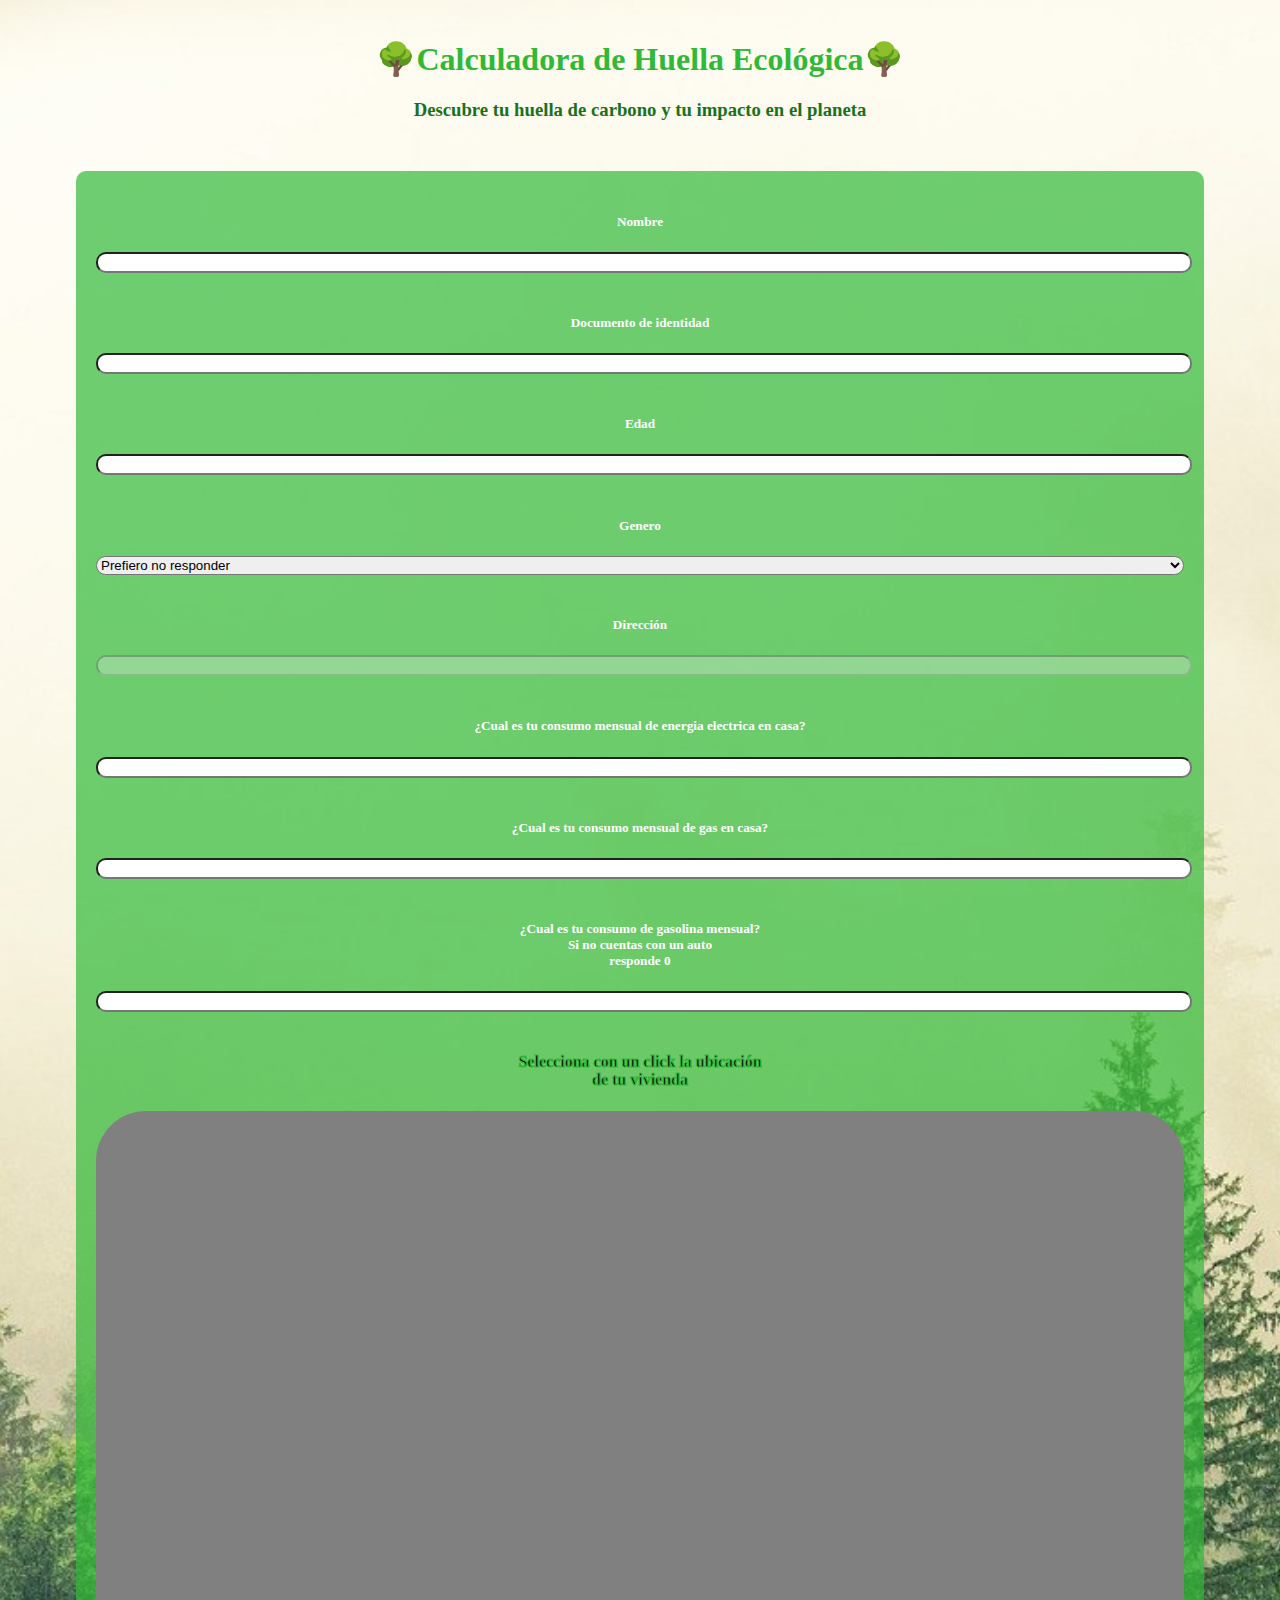
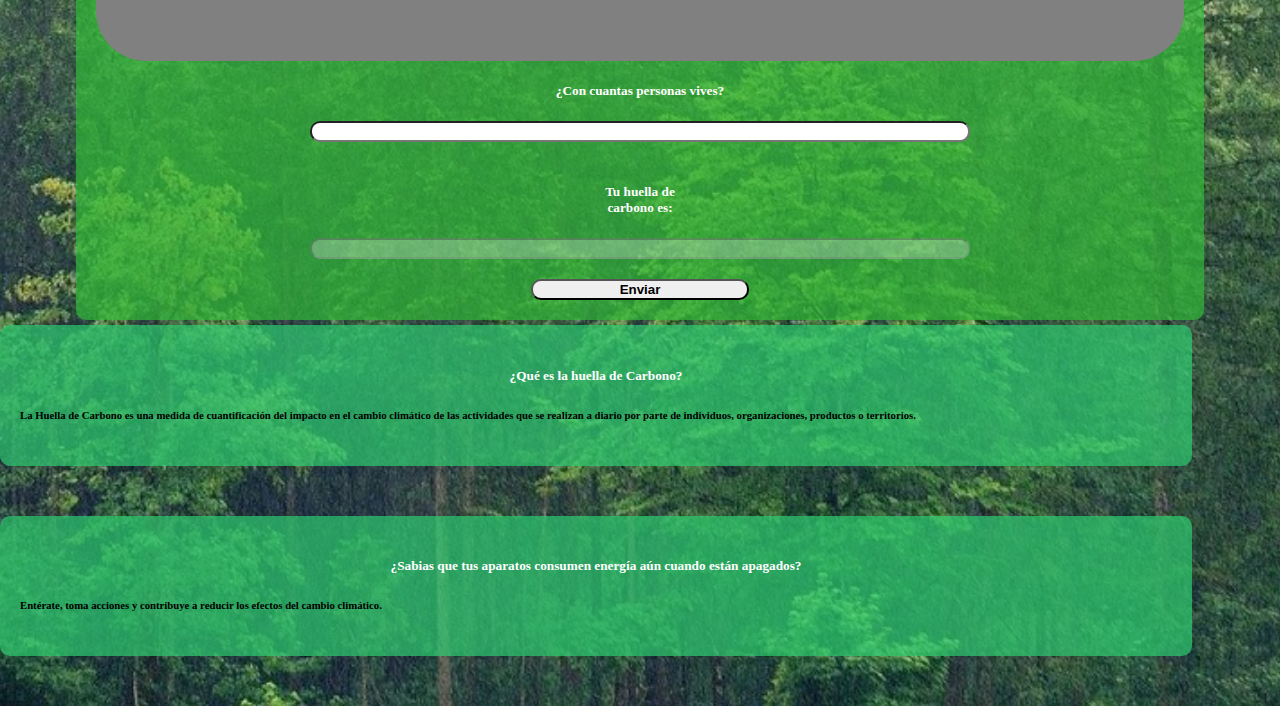
<file: index.html>
<!DOCTYPE html>
<html lang="en">

<head>
  <meta charset="UTF-8" />
  <meta http-equiv="X-UA-Compatible" content="IE=edge" />
  <meta name="viewport" content="width=device-width, initial-scale=1.0" />
  <!-- CSS only -->
  <link href="https://cdn.jsdelivr.net/npm/bootstrap@5.0.2/dist/css/bootstrap.min.css" rel="stylesheet"
    integrity="sha384-EVSTQN3/azprG1Anm3QDgpJLIm9Nao0Yz1ztcQTwFspd3yD65VohhpuuCOmLASjC" crossorigin="anonymous" />
  <!-- JavaScript Bundle with Popper -->

  <link rel="stylesheet" href="https://js.arcgis.com/4.20/esri/css/main.css">
  <script src="https://js.arcgis.com/4.20/"></script>
  <script src="mapa.js"></script>
  <script src="calculadora.js"></script>
  <link rel="stylesheet" href="style.css" />

  <script
  src="https://code.jquery.com/jquery-3.6.0.min.js"
  integrity="sha256-/xUj+3OJU5yExlq6GSYGSHk7tPXikynS7ogEvDej/m4="
  crossorigin="anonymous"></script>

  <title>Survey 123</title>
</head>

<body>
  <center>
    <h1>🌳Calculadora de Huella Ecológica🌳</h1>
    <h3>Descubre tu huella de carbono y tu impacto en el planeta</h3>
  </center>
  <center>
    <form action="" method="post">
      <div class="row">
        <div class="col-9">
          <div class="contenido">
            <div class="row">
              <div class="col-5">
                <h5>Nombre</h5>
                <input class="form-control" type="text" name="" id="nombre" required/>
                <h5>Documento de identidad</h5>
                <input class="form-control" type="number" name="" id="documento" required/>
                
                <div class="row">
                  <div class="col-5">
                    <h5>Edad</h5>
                  <input class="form-control" type="number" name="" id="edad" required/>
                </select>
                  </div>
                  <div class="col-7">
                    <h5>Genero</h5>
                <select class="form-select" aria-label="Default select example" id="genero">
                  <option selected>Prefiero no responder</option>
                  <option value="1">Femenino</option>
                  <option value="2">Masculino</option>
                </select>
                  </div>
                </div>
                <h5>Dirección</h5>
                <input class="form-control" id="direccion" type="text" name="" placeholder="" required disabled />
                  <h5>¿Cual es tu consumo mensual de energia electrica en casa?</h5>
                  <input class="form-control" onchange="calcularHuella()" type="number" name="" id="luz" required/>
                  <h5>¿Cual es tu consumo mensual de gas en casa?</h5>
                  <input class="form-control" onchange="calcularHuella()" type="number" name="" id="gas" required/>
                  <h5>¿Cual es tu consumo de gasolina mensual? <br> Si no cuentas con un auto <br> responde 0</h5>
                <input class="form-control" onchange="calcularHuella()" type="number" name="" id="gasolina" required/>
                </div>
              <div class="col-7">
                <h4>Selecciona con un click la ubicación <br> de tu vivienda</h4>
                <div class="mapa">
                  <!-- Aqui va el mapa -->
                  <div id="map8"></div>
                </div>
                <div class="row">
                  <div class="col-6">
                    <h5>¿Con cuantas personas vives?</h5>
                <input class="form-control" onchange="calcularHuella()" type="number" name="" id="familiares" required/>
                  </div>
                  <div class="col-6">
                    <h5>Tu huella de <br> carbono es:</h5>
                <input class="form-control" type="text" name="" id="resultado" required disabled/>
                  </div>

                </div>
                </div>
              <center>
                <button type="button" class="btn btn-warning">Enviar</button>
              </center>
            </div>
          </div>
        </div>
        <div class="col-3">
          <div class="contenido2">
            <h5>¿Qué es la huella de Carbono?</h5>
            <h6>La Huella de Carbono es una medida de cuantificación del impacto en el cambio climático de las actividades que se realizan a diario por parte de individuos, organizaciones, productos o territorios.</h6>
          </div>
          <div class="contenido2">
            <h5>¿Sabias que tus aparatos consumen energía aún cuando están apagados?</h5>
            <h6> Entérate, toma acciones y contribuye a reducir los efectos del cambio climático.</h6>
          </div>
        </div>
        
      </div>
      
    </form>
  </center>
  <script>
    

    var enviarJson = function () {

        //URL de la capa para enviarle datos mediante el Survey
        const featureServiceLayerUrl = "https://https://services.arcgis.com/deQSb0Gn7gDPf3uV/ArcGIS/rest/services/survey123_534a4a34dba64fd7b2707f1d5096c1ae_stakeholder/FeatureServer.arcgis.com/...";
        
        //Función para la autenticación
        const apiKey = "YOUR_API_KEY";
        const authentication = new arcgisRest.ApiKey({
            key: apiKey
        });

        //Función para enviar entidades a la capa

        arcgisRest.addFeatures({
            url: featureServiceLayerUrl,
            features: [featureToAdd],
            authentication
          })
          
        const featureToAdd = {
            attributes: {
                Nombre: document.getElementById("input-consumoenergia").value,
                Cedula: document.getElementById("input-cedula").value,
                Edad: document.getElementById("input-edad").value
            },
            geometry: {
                x: document.getElementById("campo-longitud").value, //Coordenada en X
                y: document.getElementById("campo-latitud").value,   //Coordenada en Y
                spatialReference: {
                    wkid: 4326 //Referencia espacial
                }
            }
        };
    }
</script>
</body>

</html>
</file>
<file: style.css>
body{
    background-image: url("media/forest.jpg");
    background-repeat: no-repeat;
    background-size: cover;
    margin: 0%;
    width: 100%;
}


h1{
    color: rgba(48, 185, 55);
    margin-top: 40px;
}

h3{
    color: rgba(24, 114, 29);
    margin-bottom: 50px;
}
h4{
    -webkit-text-fill-color: black;
    -webkit-text-stroke: 1px rgba(48, 185, 55);
}
h5{
    color: white;
    text-align: center;
}

label{
    color: white;
}

input{
    width: 100% !important; 
    margin-bottom: 20px;
    border-radius: 10px !important;
}
#resultado{
    width: 60% !important; 
    margin-bottom: 20px;
    border-radius: 10px !important;
}
#familiares{
    width: 60% !important; 
    margin-bottom: 20px;
    border-radius: 10px !important;
}
select{
    width: 100% !important; 
    margin-bottom: 20px;5{

    }
    border-radius: 10px !important;
}

textarea{
    width: 100% !important; 
    margin-bottom: 20px;
    border-radius: 10px !important;
}

button{
    width: 20% !important; 
    margin-bottom: 0px;
    border-radius: 10px !important;
    font-weight: bold !important;;
}


.contenido{
padding: 20px;
background-color: rgba(48, 185, 55, 0.7);
border-radius: 10px;
width: 85%;
margin-bottom: 5px;
}

.contenido2{
    padding: 20px;
    background-color: rgba(46, 204, 113, 0.7);
    border-radius: 10px;
    width: 90%;
    margin-right:20%;
    margin-bottom: 50px;
    text-align: justify;
}


.mapa{
    margin-top: 15px;
    margin-bottom: 15px;
    background-color: grey;
    height: 550px;
    border-radius: 50px !important;
}


.mapa #map8{
    height: 100%;
    width: 100%;
}
</file>
